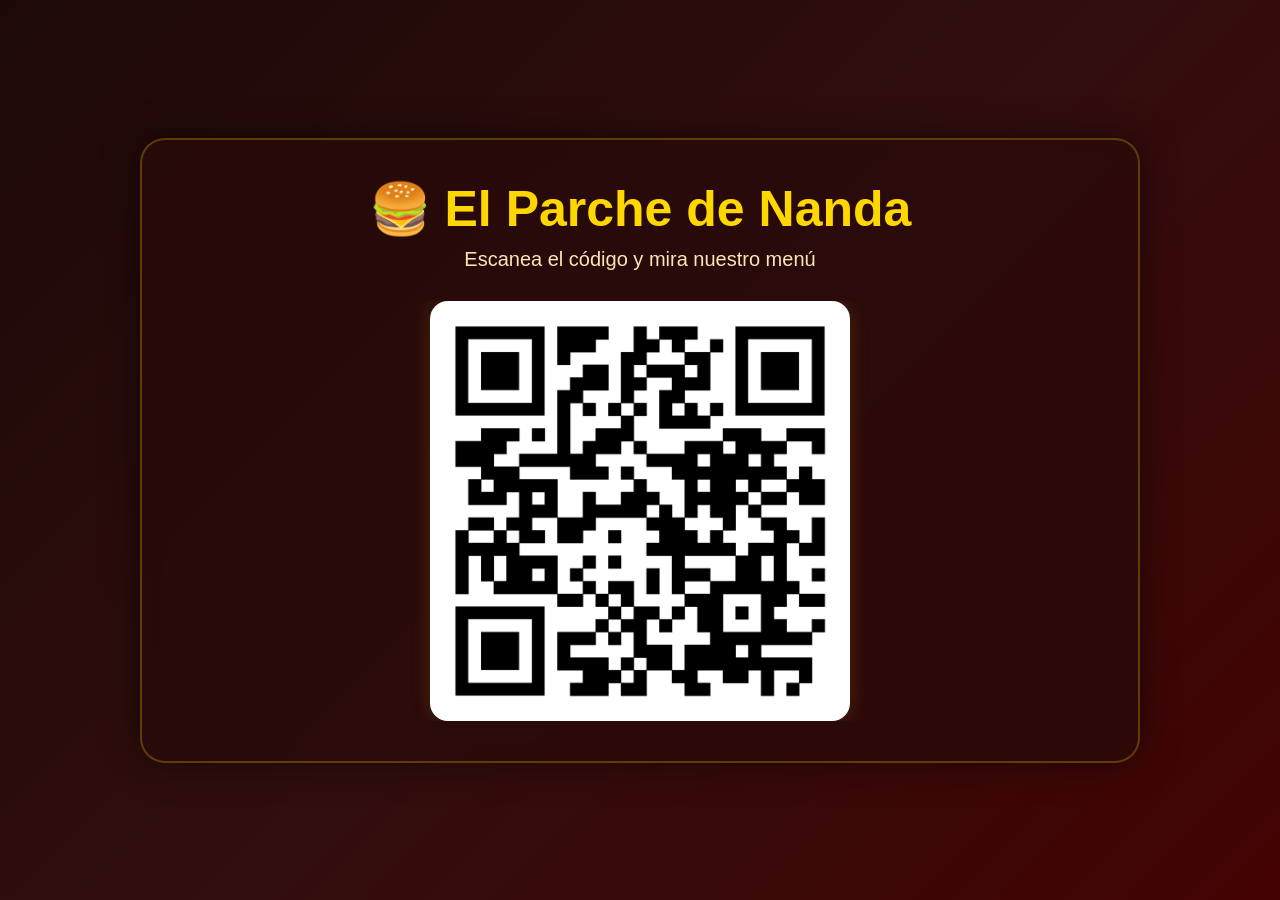
<file: index.html>
<!DOCTYPE html>
<html lang="es">
<head>
    <meta charset="UTF-8">
    <meta name="viewport" content="width=device-width, initial-scale=1.0">
    <title>El Parche de Nanda</title>

    <style>
        * {
            margin: 0;
            padding: 0;
            box-sizing: border-box;
            font-family: Arial, sans-serif;
        }

        body {
            background: linear-gradient(135deg, #2b0d0d, #5c1a1a, #8b0000);
            min-height: 100vh;
            display: flex;
            justify-content: center;
            align-items: center;
            color: #fff8e7;
            position: relative;
        }

        .overlay {
            position: absolute;
            inset: 0;
            background: rgba(20, 5, 5, 0.6);
        }

        .container {
            position: relative;
            z-index: 2;
            width: 90%;
            max-width: 1000px;
            padding: 40px;
            border-radius: 25px;
            background: rgba(40, 10, 10, 0.75);
            backdrop-filter: blur(12px);
            box-shadow: 0 0 35px rgba(0,0,0,0.5);
            border: 2px solid rgba(255, 215, 0, 0.25);
            animation: fadeIn 1.2s ease;
            text-align: center;
        }

        .titulo {
            font-size: 50px;
            margin-bottom: 10px;
            color: #ffd700;
        }

        .subtitulo {
            font-size: 20px;
            color: #ffe4b5;
            margin-bottom: 30px;
        }

        .img-box {
            display: flex;
            justify-content: center;
            align-items: center;
            overflow: hidden;
        }

        .img-box img {
            width: 420px;
            max-width: 100%;
            height: auto;
            border-radius: 18px;
            display: block;
            box-shadow: 0 0 20px rgba(255, 215, 0, 0.15);
            transition: transform 0.3s ease;
            cursor: zoom-in;
        }

        .img-box img:hover {
            transform: scale(1.15);
        }

        .btn-animar {
            margin-top: 25px;
            padding: 12px 25px;
            border: none;
            border-radius: 12px;
            background: #ffd700;
            color: #2b0d0d;
            font-size: 18px;
            font-weight: bold;
            cursor: pointer;
            transition: 0.3s ease;
        }

        .btn-animar:hover {
            transform: scale(1.05);
        }

        .girar {
            animation: girarQR 1s ease;
        }

        @keyframes girarQR {
            0% { transform: rotate(0deg) scale(1); }
            50% { transform: rotate(180deg) scale(1.1); }
            100% { transform: rotate(360deg) scale(1); }
        }

        @keyframes fadeIn {
            from {
                opacity: 0;
                transform: translateY(40px);
            }
            to {
                opacity: 1;
                transform: translateY(0);
            }
        }

        @media (max-width: 600px) {
            .titulo {
                font-size: 35px;
            }

            .subtitulo {
                font-size: 16px;
            }

            .img-box img {
                width: 300px;
            }
        }
    </style>
</head>
<body>

    <div class="overlay"></div>

    <div class="container">
        <h1 class="titulo">🍔 El Parche de Nanda</h1>
        <p class="subtitulo">Escanea el código y mira nuestro menú</p>

        <div class="img-box">
            <img id="qr" src="img/El parche de nanda.jpg" alt="QR Parche de Nanda">
        </div>

        
    </div>

    <script>
        const btn = document.getElementById("btnAnimar");
        const qr = document.getElementById("qr");

        btn.addEventListener("click", () => {
            qr.classList.add("girar");

            setTimeout(() => {
                qr.classList.remove("girar");
            }, 1000);
        });
    </script>

</body>
</html>
</file>
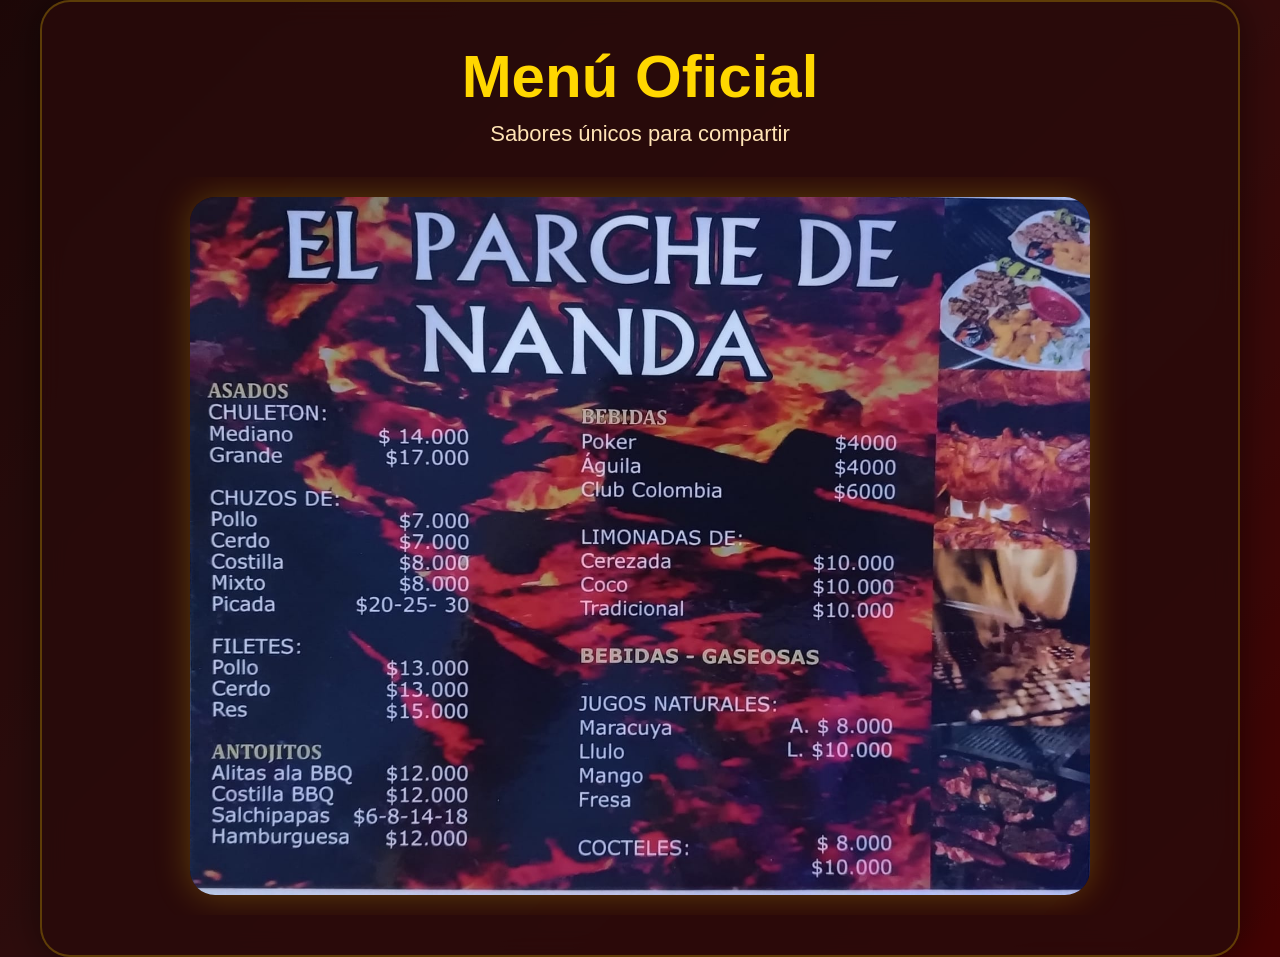
<file: Menu.html>
<!DOCTYPE html>
<html lang="es">
<head>
    <meta charset="UTF-8">
    <meta name="viewport" content="width=device-width, initial-scale=1.0">
    <title>Menú | El Parche de Nanda</title>
    <link rel="stylesheet" href="style.css">
</head>
<body>

    <div class="overlay"></div>

    <div class="menu-container">
        <h1 class="menu-title"> Menú Oficial</h1>
        <p class="menu-subtitle">Sabores únicos para compartir</p>

        <div class="menu-frame">
             <img src="img/Menu.jpg" alt="Menú Restaurante" class="menu-img" 
        </div>
    </div>

</body>
</html>
</file>
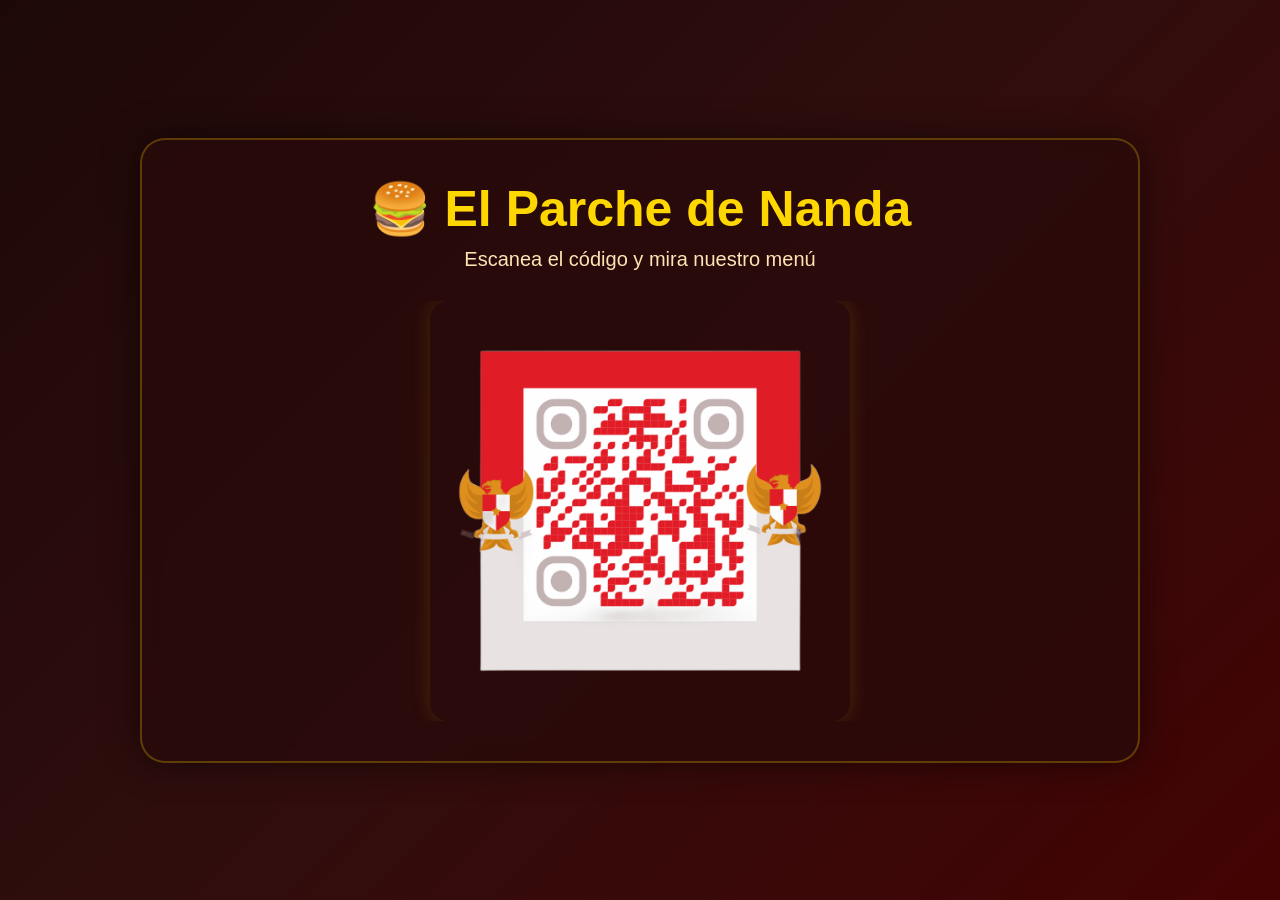
<file: Qr.html>
<!DOCTYPE html>
<html lang="es">
<head>
    <meta charset="UTF-8">
    <meta name="viewport" content="width=device-width, initial-scale=1.0">
    <title>El Parche de Nanda</title>

    <style>
        * {
            margin: 0;
            padding: 0;
            box-sizing: border-box;
            font-family: Arial, sans-serif;
        }

        body {
            background: linear-gradient(135deg, #2b0d0d, #5c1a1a, #8b0000);
            min-height: 100vh;
            display: flex;
            justify-content: center;
            align-items: center;
            color: #fff8e7;
            position: relative;
        }

        .overlay {
            position: absolute;
            inset: 0;
            background: rgba(20, 5, 5, 0.6);
        }

        .container {
            position: relative;
            z-index: 2;
            width: 90%;
            max-width: 1000px;
            padding: 40px;
            border-radius: 25px;
            background: rgba(40, 10, 10, 0.75);
            backdrop-filter: blur(12px);
            box-shadow: 0 0 35px rgba(0,0,0,0.5);
            border: 2px solid rgba(255, 215, 0, 0.25);
            animation: fadeIn 1.2s ease;
            text-align: center;
        }

        .titulo {
            font-size: 50px;
            margin-bottom: 10px;
            color: #ffd700;
        }

        .subtitulo {
            font-size: 20px;
            color: #ffe4b5;
            margin-bottom: 30px;
        }

        .img-box {
            display: flex;
            justify-content: center;
            align-items: center;
            overflow: hidden;
        }

        .img-box img {
            width: 420px;
            max-width: 100%;
            height: auto;
            border-radius: 18px;
            display: block;
            box-shadow: 0 0 20px rgba(255, 215, 0, 0.15);
            transition: transform 0.3s ease;
            cursor: zoom-in;
        }

        .img-box img:hover {
            transform: scale(1.15);
        }

        .btn-animar {
            margin-top: 25px;
            padding: 12px 25px;
            border: none;
            border-radius: 12px;
            background: #ffd700;
            color: #2b0d0d;
            font-size: 18px;
            font-weight: bold;
            cursor: pointer;
            transition: 0.3s ease;
        }

        .btn-animar:hover {
            transform: scale(1.05);
        }

        .girar {
            animation: girarQR 1s ease;
        }

        @keyframes girarQR {
            0% { transform: rotate(0deg) scale(1); }
            50% { transform: rotate(180deg) scale(1.1); }
            100% { transform: rotate(360deg) scale(1); }
        }

        @keyframes fadeIn {
            from {
                opacity: 0;
                transform: translateY(40px);
            }
            to {
                opacity: 1;
                transform: translateY(0);
            }
        }

        @media (max-width: 600px) {
            .titulo {
                font-size: 35px;
            }

            .subtitulo {
                font-size: 16px;
            }

            .img-box img {
                width: 300px;
            }
        }
    </style>
</head>
<body>

    <div class="overlay"></div>

    <div class="container">
        <h1 class="titulo">🍔 El Parche de Nanda</h1>
        <p class="subtitulo">Escanea el código y mira nuestro menú</p>

        <div class="img-box">
            <img id="qr" src="img/Qr-PN.png" alt="QR Parche de Nanda">
        </div>

        
    </div>

    <script>
        const btn = document.getElementById("btnAnimar");
        const qr = document.getElementById("qr");

        btn.addEventListener("click", () => {
            qr.classList.add("girar");

            setTimeout(() => {
                qr.classList.remove("girar");
            }, 1000);
        });
    </script>

</body>
</html>
</file>
<file: style.css>
* {
    margin: 0;
    padding: 0;
    box-sizing: border-box;
    font-family: Arial, sans-serif;
}

body {
    background: linear-gradient(135deg, #2b0d0d, #5c1a1a, #8b0000);
    min-height: 100vh;
    display: flex;
    justify-content: center;
    align-items: center;
    color: #fff8e7;
    position: relative;
}

.overlay {
    position: absolute;
    inset: 0;
    background: rgba(20, 5, 5, 0.6);
}

.container {
    position: relative;
    z-index: 2;
    width: 90%;
    max-width: 1000px;
    padding: 40px;
    border-radius: 25px;
    background: #280a0abf;
    backdrop-filter: blur(12px);
    box-shadow: 0 0 35px rgba(0,0,0,0.5);
    border: 2px solid rgba(255, 215, 0, 0.25);
    animation: fadeIn 1.2s ease;
}

.titulo {
    text-align: center;
    font-size: 50px;
    margin-bottom: 10px;
    color: #ffd700;
}

.subtitulo {
    text-align: center;
    font-size: 20px;
    color: #ffe4b5;
    margin-bottom: 30px;
}

.content {
    display: flex;
    justify-content: space-between;
    align-items: center;
    gap: 30px;
    flex-wrap: wrap;
}

.menu-preview {
    flex: 1;
    min-width: 250px;
    font-size: 22px;
    line-height: 1.8;
    color: #fff8e7;
}

.menu-preview h2 {
    margin-bottom: 15px;
    font-size: 32px;
    color: #ffd700;
}

.img-box {
    display: flex;
    justify-content: center;
    align-items: center;
    overflow: hidden;
}

.img-box img {
    width: 420px;
    max-width: 100%;
    height: auto;
    border-radius: 18px;
    display: block;
    box-shadow: 0 0 20px rgba(255, 215, 0, 0.15);
    transition: transform 0.3s ease;
    cursor: zoom-in;
    transform-origin: center center;
}

.img-box img:hover {
    transform: scale(1.15);
}

@keyframes fadeIn {
    from {
        opacity: 0;
        transform: translateY(40px);
    }
    to {
        opacity: 1;
        transform: translateY(0);
    }
}






.menu-container {
    position: relative;
    z-index: 2;
    width: 95%;
    max-width: 1200px;
    margin: auto;
    padding: 40px;
    text-align: center;
    border-radius: 30px;
    background: rgba(40, 10, 10, 0.8);
    backdrop-filter: blur(12px);
    box-shadow: 0 0 40px rgba(0,0,0,0.5);
    border: 2px solid rgba(255, 215, 0, 0.25);
}

.menu-title {
    font-size: 60px;
    color: #ffd700;
    margin-bottom: 10px;
}

.menu-subtitle {
    font-size: 22px;
    color: #ffe4b5;
    margin-bottom: 30px;
}

.menu-frame {
    display: flex;
    justify-content: center;
    align-items: center;
    overflow: hidden;
    padding: 20px;
}

.menu-img {
    width: 900px;
    max-width: 100%;
    height: auto;
    border-radius: 25px;
    box-shadow: 0 0 35px rgba(255, 215, 0, 0.25);
    transition: transform 0.3s ease;
    cursor: zoom-in;
}

.menu-img:hover {
    transform: scale(1.05);
}

.btn-back {
    display: inline-block;
    margin-top: 30px;
    text-decoration: none;
    background: #ffd700;
    color: #2b0d0d;
    padding: 14px 28px;
    border-radius: 14px;
    font-size: 18px;
    font-weight: bold;
    transition: 0.3s ease;
}

.btn-back:hover {
    transform: scale(1.05);
}
</file>
